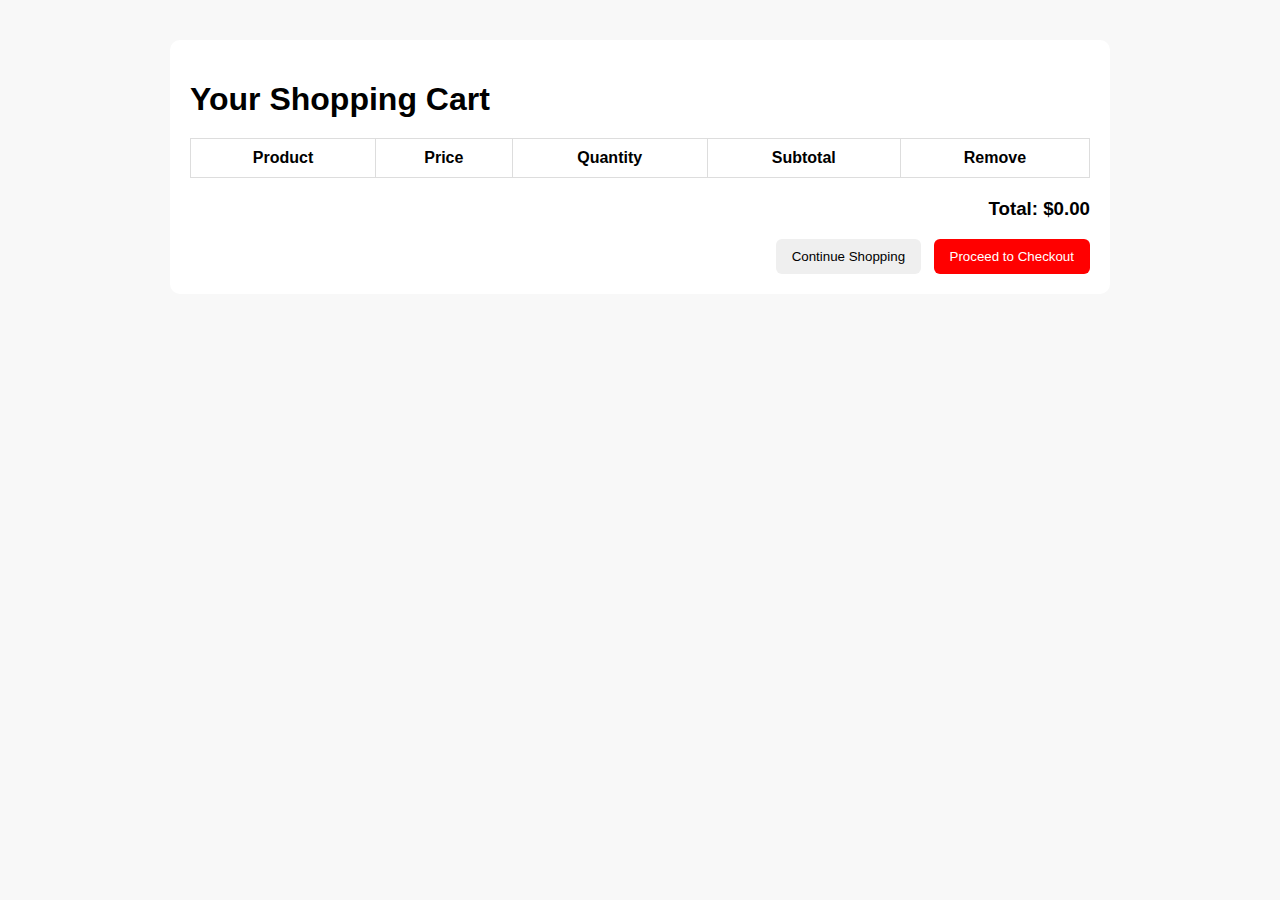
<file: cart.html>
<!DOCTYPE html>
<html lang="en">
<head>
  <meta charset="UTF-8">
  <meta name="viewport" content="width=device-width, initial-scale=1.0">
  <title>Your Cart</title>
  <link rel="stylesheet" href="cart.css">
</head>
<body>
  <div class="cart-container">
    <h1>Your Shopping Cart</h1>
    <table id="cart-table">
      <thead>
        <tr>
          <th>Product</th>
          <th>Price</th>
          <th>Quantity</th>
          <th>Subtotal</th>
          <th>Remove</th>
        </tr>
      </thead>
      <tbody id="cart-items"></tbody>
    </table>

    <div class="cart-summary">
      <h3>Total: $<span id="cart-total">0</span></h3>
      <button onclick="window.location.href='index.html'">Continue Shopping</button>
      <button class="checkout">Proceed to Checkout</button>
    </div>
  </div>

  <script src="cart.js"></script>
</body>
</html>
</file>
<file: cart.css>
body {
  font-family: Arial, sans-serif;
  background: #f8f8f8;
  margin: 0;
  padding: 0;
}

.cart-container {
  width: 90%;
  max-width: 900px;
  margin: 40px auto;
  background: #fff;
  padding: 20px;
  border-radius: 10px;
}

h1 {
  margin-bottom: 20px;
}

table {
  width: 100%;
  border-collapse: collapse;
  margin-bottom: 20px;
}

table th, table td {
  border: 1px solid #ddd;
  padding: 10px;
  text-align: center;
}

.cart-summary {
  text-align: right;
}

button {
  padding: 10px 16px;
  border: none;
  border-radius: 6px;
  cursor: pointer;
  margin-left: 8px;
}

button.checkout {
  background: red;
  color: #fff;
}
</file>
